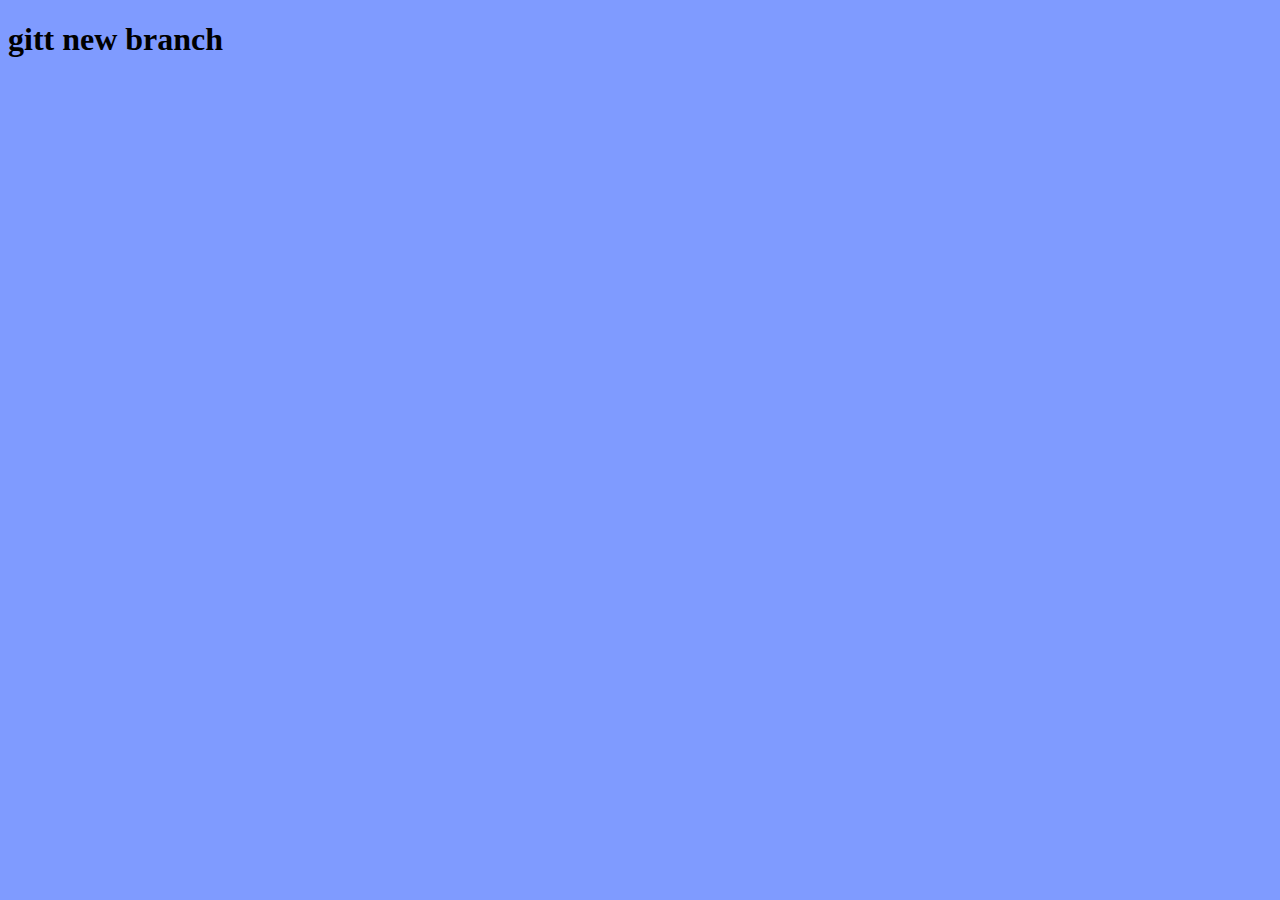
<file: index.html>
<!DOCTYPE html>
<html lang="en">
<head>
    <link rel="stylesheet" href="gitt.css">
    <meta charset="UTF-8">
    <meta name="viewport" content="width=device-width, initial-scale=1.0">
    <title>Document</title>
</head>
<body>
    <h1> gitt new branch</h1>
</body>
</html>
</file>
<file: gitt.css>
h1{
    color:black;
}
body{
    background-color:rgb(127, 155, 255);
}
</file>
